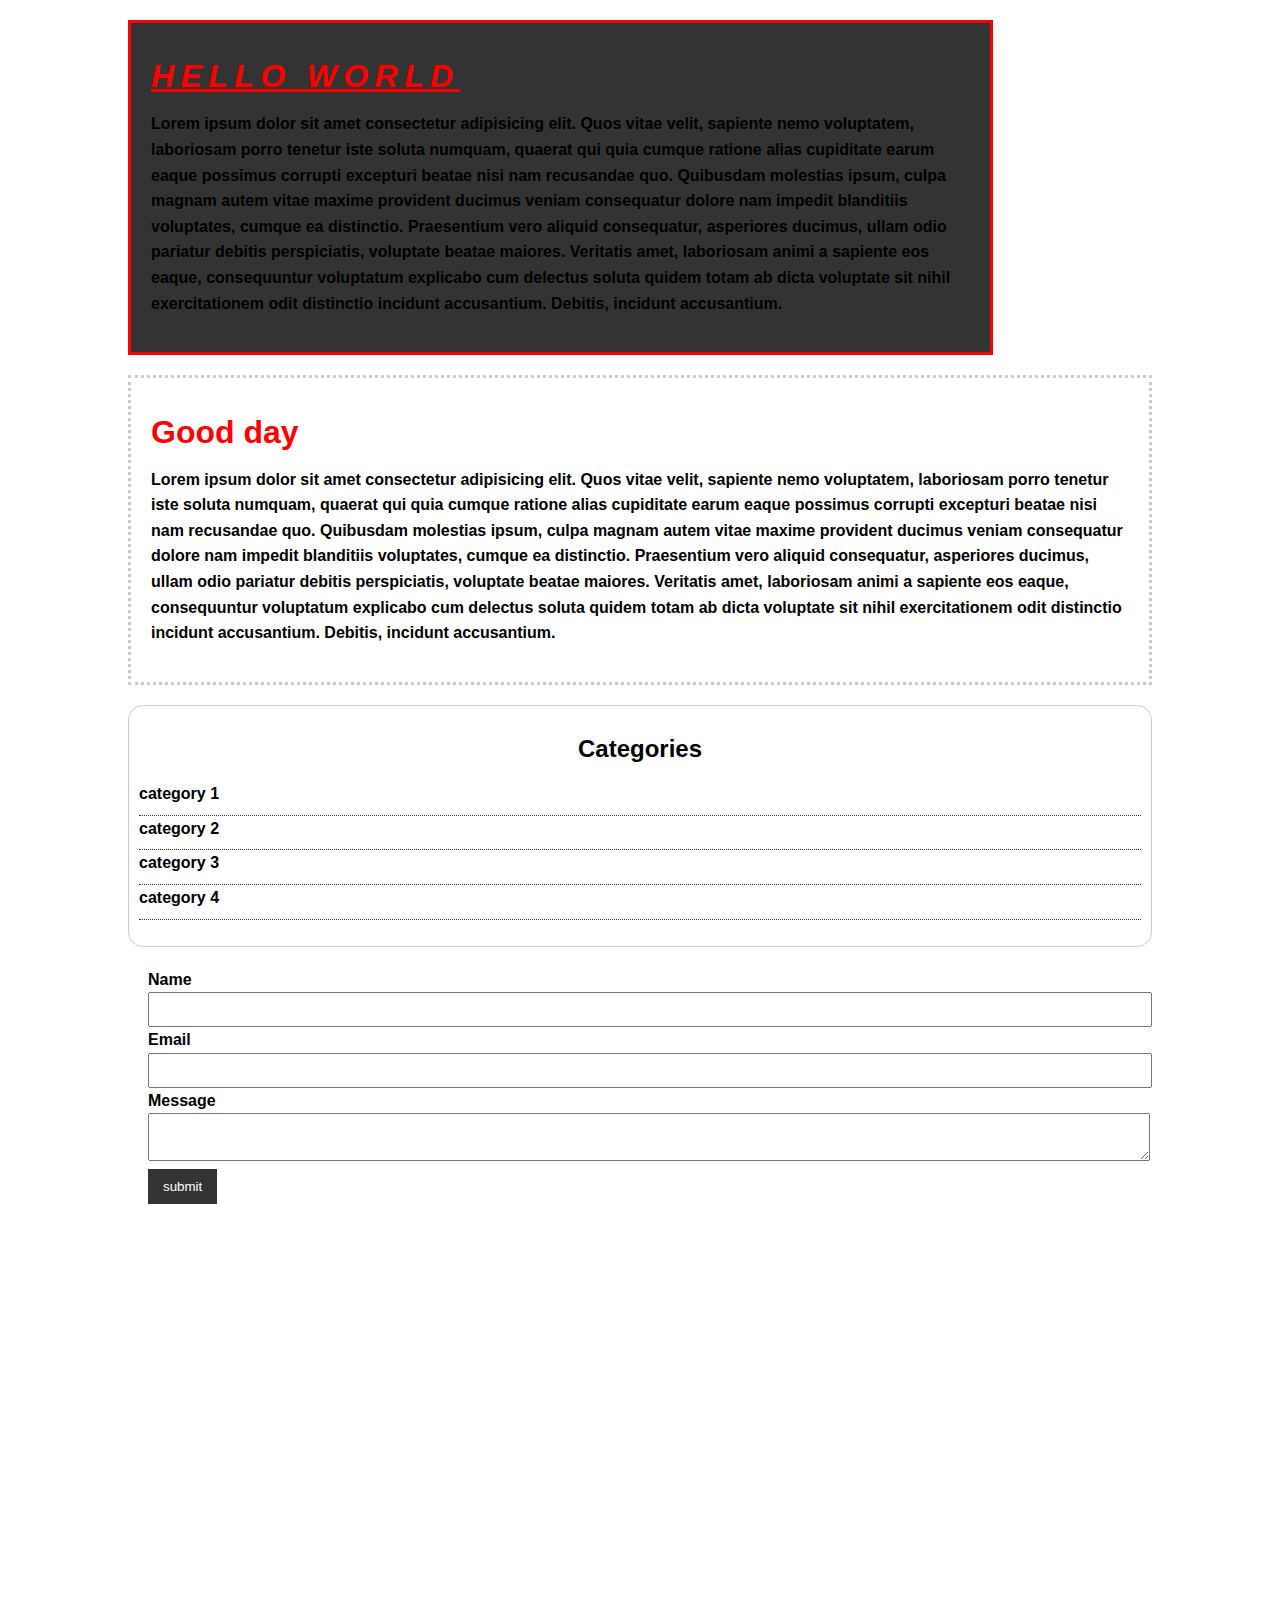
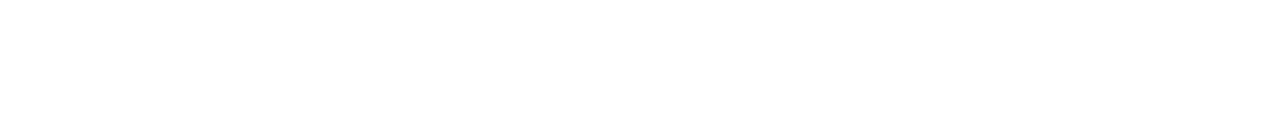
<file: index.html>
<!DOCTYPE html>
<html lang="en">
  <head>
    <meta charset="UTF-8" />
    <meta name="viewport" content="width=device-width, initial-scale=1.0" />
    <title>Document</title>
    <link rel="stylesheet" href="styles.css" />

    <!-- <style>
      h1 {
        color: gray;
      }
    </style> -->
  </head>
  <body>
    <!-- difference between id and class is id is unique class we can use anywhere for styling applying same style-->
    <div class="container">
      <div class="box-1">
        <h1>Hello world</h1>
        <p>
          Lorem ipsum dolor sit amet consectetur adipisicing elit. Quos vitae
          velit, sapiente nemo voluptatem, laboriosam porro tenetur iste soluta
          numquam, quaerat qui quia cumque ratione alias cupiditate earum eaque
          possimus corrupti excepturi beatae nisi nam recusandae quo. Quibusdam
          molestias ipsum, culpa magnam autem vitae maxime provident ducimus
          veniam consequatur dolore nam impedit blanditiis voluptates, cumque ea
          distinctio. Praesentium vero aliquid consequatur, asperiores ducimus,
          ullam odio pariatur debitis perspiciatis, voluptate beatae maiores.
          Veritatis amet, laboriosam animi a sapiente eos eaque, consequuntur
          voluptatum explicabo cum delectus soluta quidem totam ab dicta
          voluptate sit nihil exercitationem odit distinctio incidunt
          accusantium. Debitis, incidunt accusantium.
        </p>
      </div>
      <div class="box-2">
        <h1>Good day</h1>
        <p>
          Lorem ipsum dolor sit amet consectetur adipisicing elit. Quos vitae
          velit, sapiente nemo voluptatem, laboriosam porro tenetur iste soluta
          numquam, quaerat qui quia cumque ratione alias cupiditate earum eaque
          possimus corrupti excepturi beatae nisi nam recusandae quo. Quibusdam
          molestias ipsum, culpa magnam autem vitae maxime provident ducimus
          veniam consequatur dolore nam impedit blanditiis voluptates, cumque ea
          distinctio. Praesentium vero aliquid consequatur, asperiores ducimus,
          ullam odio pariatur debitis perspiciatis, voluptate beatae maiores.
          Veritatis amet, laboriosam animi a sapiente eos eaque, consequuntur
          voluptatum explicabo cum delectus soluta quidem totam ab dicta
          voluptate sit nihil exercitationem odit distinctio incidunt
          accusantium. Debitis, incidunt accusantium.
        </p>
      </div>
      <div class="categories">
        <h2>Categories</h2>
        <ul>
          <li><a href="#">category 1</a></li>
          <li><a href="#">category 2</a></li>
          <li><a href="#">category 3</a></li>
          <li><a href="#">category 4</a></li>
        </ul>
      </div>

      <form class="my-form">
        <div class="form-group">
          <label for="">Name</label>
          <input type="text" name="name" />
        </div>

        <div class="form-group">
          <label for="">Email</label>
          <input type="email" name="email" />
        </div>
        <div class="form-group">
          <label>Message</label>
          <textarea name="message"></textarea>
        </div>
        <input class="button" type="submit" value="submit" />
      </form>
    </div>

    <div style="margin-top: 500px"></div>
  </body>
</html>
</file>
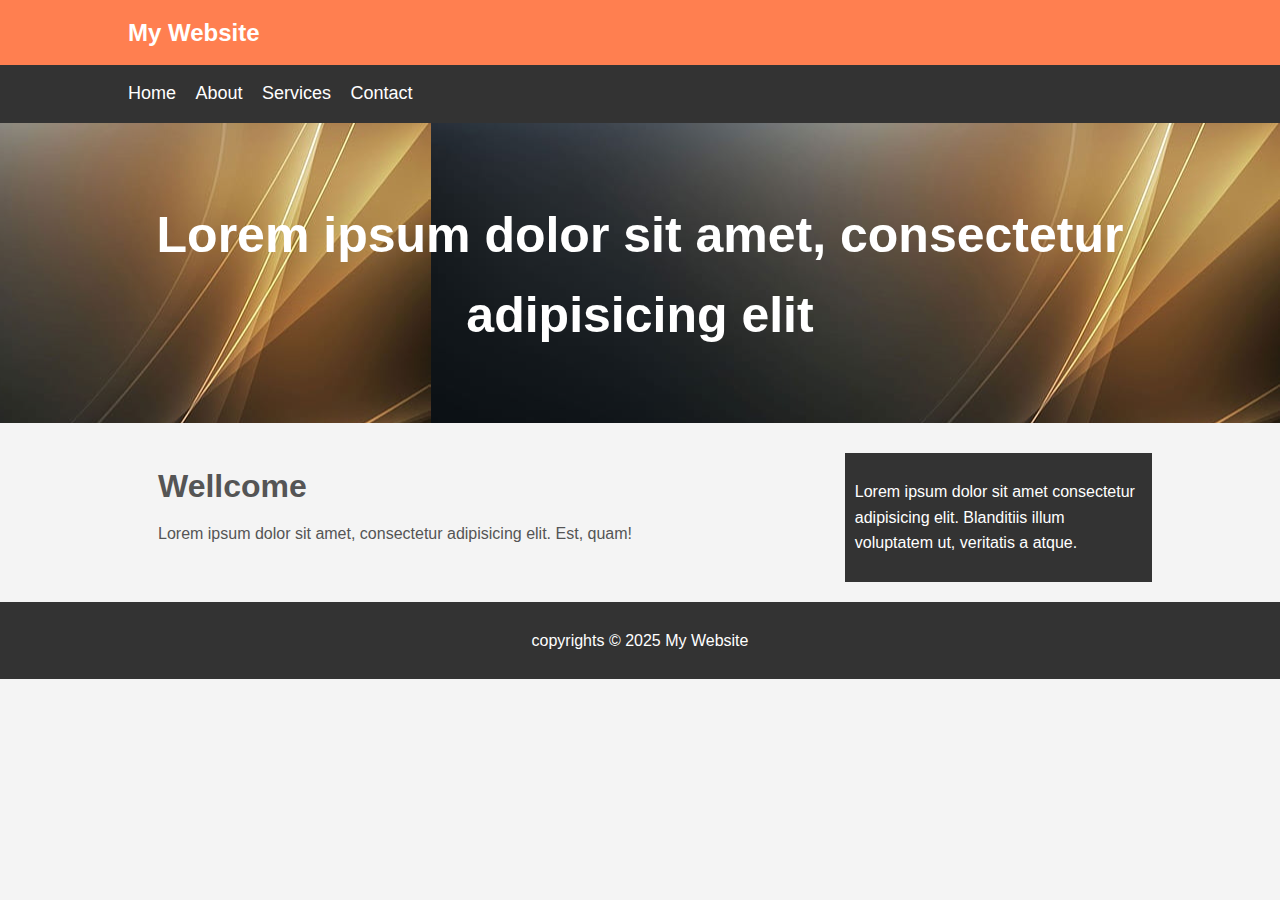
<file: website.html>
<!DOCTYPE html>
<html lang="en">
  <head>
    <meta charset="UTF-8" />
    <meta name="viewport" content="width=device-width, initial-scale=1.0" />
    <title>My Website</title>
    <link rel="stylesheet" href="style/style.css" />
  </head>
  <body>
    <header id="main-header">
      <div class="container">
        <h2>My Website</h2>
      </div>
    </header>

    <nav id="navbar">
      <div class="container">
        <ul>
          <li><a href="#">Home</a></li>
          <li><a href="#">About</a></li>
          <li><a href="#">Services</a></li>
          <li><a href="#">Contact</a></li>
        </ul>
      </div>
    </nav>

    <section id="showcase">
      <div class="container">
        <h2>Lorem ipsum dolor sit amet, consectetur adipisicing elit</h2>
      </div>
    </section>

    <div class="container">
      <section id="main">
        <h1>Wellcome</h1>
        <p>
          Lorem ipsum dolor sit amet, consectetur adipisicing elit. Est, quam!
        </p>
      </section>

      <aside id="sidebar">
        <p>
          Lorem ipsum dolor sit amet consectetur adipisicing elit. Blanditiis
          illum voluptatem ut, veritatis a atque.
        </p>
      </aside>
    </div>

    <footer id="footer">
      <p>copyrights &copy; 2025 My Website</p>
    </footer>
  </body>
</html>
</file>
<file: styles.css>
/* * {
  margin: 0;
  padding: 0;
} */

h1 {
  color: red;
}

body {
  font-family: Arial, Helvetica, sans-serif;
  font-size: 16px;
  font-weight: bold;
  line-height: 1.6em;
  margin: 0;
}

a {
  text-decoration: none;
  color: black;
}

a:hover {
  color: red;
}

a:active {
  color: green;
}

a:visited {
  color: black;
}

.container {
  width: 80%;
  margin: auto;
}
.button {
  background-color: #333;
  color: #fff;
  padding: 10px 15px;
  border: none;
}
.box-1 {
  background-color: #333;
  width: 80%;
  margin: auto;
  border-right: 5px red solid;
  border-left: 5px red solid;
  border-top: 5px red solid;
  border-bottom: 5px red solid;
  /* same as above */
  border: 5px red solid;
  border-width: 3px;
  padding-top: 20px;
  padding-bottom: 20px;
  padding-right: 20px;
  padding-left: 20px;

  /* same as above */
  padding: 20px;
  margin: 20px 0;
}

.box-1 h1 {
  font-family: "Segoe UI", Tahoma, Geneva, Verdana, sans-serif;
  font-weight: 800;
  font-style: italic;
  text-decoration: underline;
  text-transform: uppercase;
  letter-spacing: 0.2em;
}

.box-2 {
  border: 3px dotted #ccc;
  padding: 20px;
  margin: 20px 0;
}

.categories {
  border: 1px #ccc solid;
  padding: 10px;
  border-radius: 15px;
}

.categories h2 {
  text-align: center;
}

.categories ul {
  padding: 0px;
  list-style: none;
}

.categories li {
  padding-bottom: 8px;
  border-bottom: dotted 1px #333;
}

.my-form {
  padding: 20px;
}

.my-form.form-group {
  padding-bottom: 15px;
}

.my-form label {
  display: block;
}

.my-form input[type="text"],
input[type="email"],
.my-form textarea {
  padding: 8px;
  width: 100%;
}
</file>
<file: style/style.css>
body {
  background-color: #f4f4f4;
  color: #555;
  font-family: Arial, Helvetica, sans-serif;
  line-height: 1.6em;
  margin: 0px;
}

.container {
  width: 80%;
  margin: auto;
  overflow: hidden;
}

#main-header {
  background-color: coral;
  color: #fff;
}

#navbar {
  background-color: #333;
  color: #fff;
}

#navbar ul {
  padding: 0px;
  list-style: none;
}

#navbar li {
  display: inline;
}

#navbar a {
  color: #fff;
  text-decoration: none;
  font-size: 18px;
  padding-right: 15px;
}

#showcase {
  background-image: url(../images/back.jpg);
  background-position: center right;
  min-height: 300px;
  margin-bottom: 30px;
  text-align: center;
}

#showcase h2 {
  color: #fff;
  font-size: 50px;
  line-height: 1.6em;
  padding-top: 30px;
}

#main {
  float: left;
  width: 70%;
  padding: 0 30px;
  box-sizing: border-box;
}

#sidebar {
  float: right;
  width: 30%;
  background: #333;
  color: #fff;
  padding: 10px;
  box-sizing: border-box;
}

#footer {
  background: #333;
  color: #fff;
  text-align: center;
  padding: 10px;
  margin-top: 20px;
}

@media (max-width: 600px) {
  #main {
    width: 100%;
    float: none;
  }

  #sidebar {
    width: 100%;
    float: none;
  }
}
</file>
